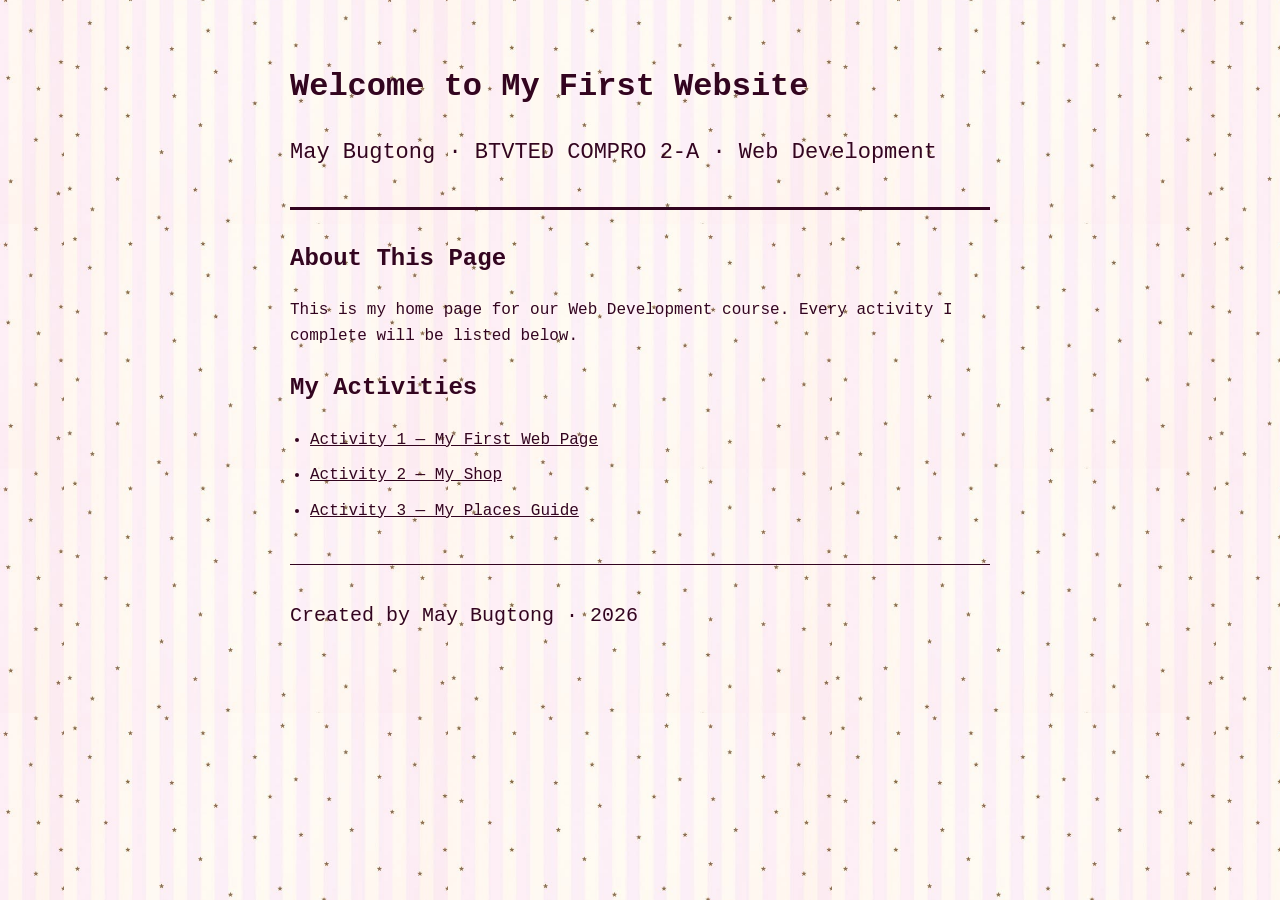
<file: index.html>
<!DOCTYPE html>
<html lang="en">
<head>
 <meta charset="UTF-8">
 <meta name="viewport" content="width=device-width, initial-scale=1.0">
 <title> May Bugtong | Web Development</title>
 <style>
 body {
 font-family: 'Courier New', monospace;
 max-width: 700px;
 margin: 0 auto;
 padding: 40px 30px;
 line-height: 1.6;
 color: #330520;
 background-image: url(star.jpg);
 background-repeat: repeat;
 background-size: 30%; /* each tile = 80% of container width */
 background-position: center;
 background-attachment: scroll;
 }
 header {
 border-bottom: 3px solid #330520;
 padding-bottom: 15px;
 margin-bottom: 30px;
 }
 h1 {
 color: #330520;
 margin-bottom: 5px;
 }
 .subtitle {
 color: #330520;
 font-size: 22px;
 }
 ul {
 padding-left: 20px;
 }
 li {
 margin-bottom: 10px;
 }
 a {
 color: #330520;
 }
 footer {
 margin-top: 40px;
 border-top: 1px solid #330520;
 padding-top: 15px;
 font-size: 20px;
 color: #330520;
 }
 </style>
</head>
<body>
 <header>
 <h1>Welcome to My First Website</h1>
 <p class="subtitle">May Bugtong &middot; BTVTED COMPRO 2-A &middot; Web Development</p>
 </header>
 <section>
 <h2>About This Page</h2>
 <p>
 This is my home page for our Web Development course.
 Every activity I complete will be listed below.
 </p>
 </section>
 <section>
 <h2>My Activities</h2>
 <ul>
 <!-- COPY THE LINE BELOW EACH TIME YOU FINISH AN ACTIVITY. -->
 <!-- Change the folder name and the activity title. -->
 <li><a href="https://mbugtong-dev.github.io/bugtong_may/">Activity 1 — My First Web Page</a></li>
 <li><a href="https://mbugtong-dev.github.io/mays-handmades/">Activity 2 — My Shop</a></li>
 <li><a href="https://mbugtong-dev.github.io/tambayan-for-tupians/">Activity 3 — My Places Guide</a></li>
 <!-- ADD YOUR NEW ACTIVITY LINKS HERE -->
 </ul>
 </section>
 <footer>
 <p>Created by May Bugtong &middot; 2026</p>
 </footer>
</body>
</html>
</file>
